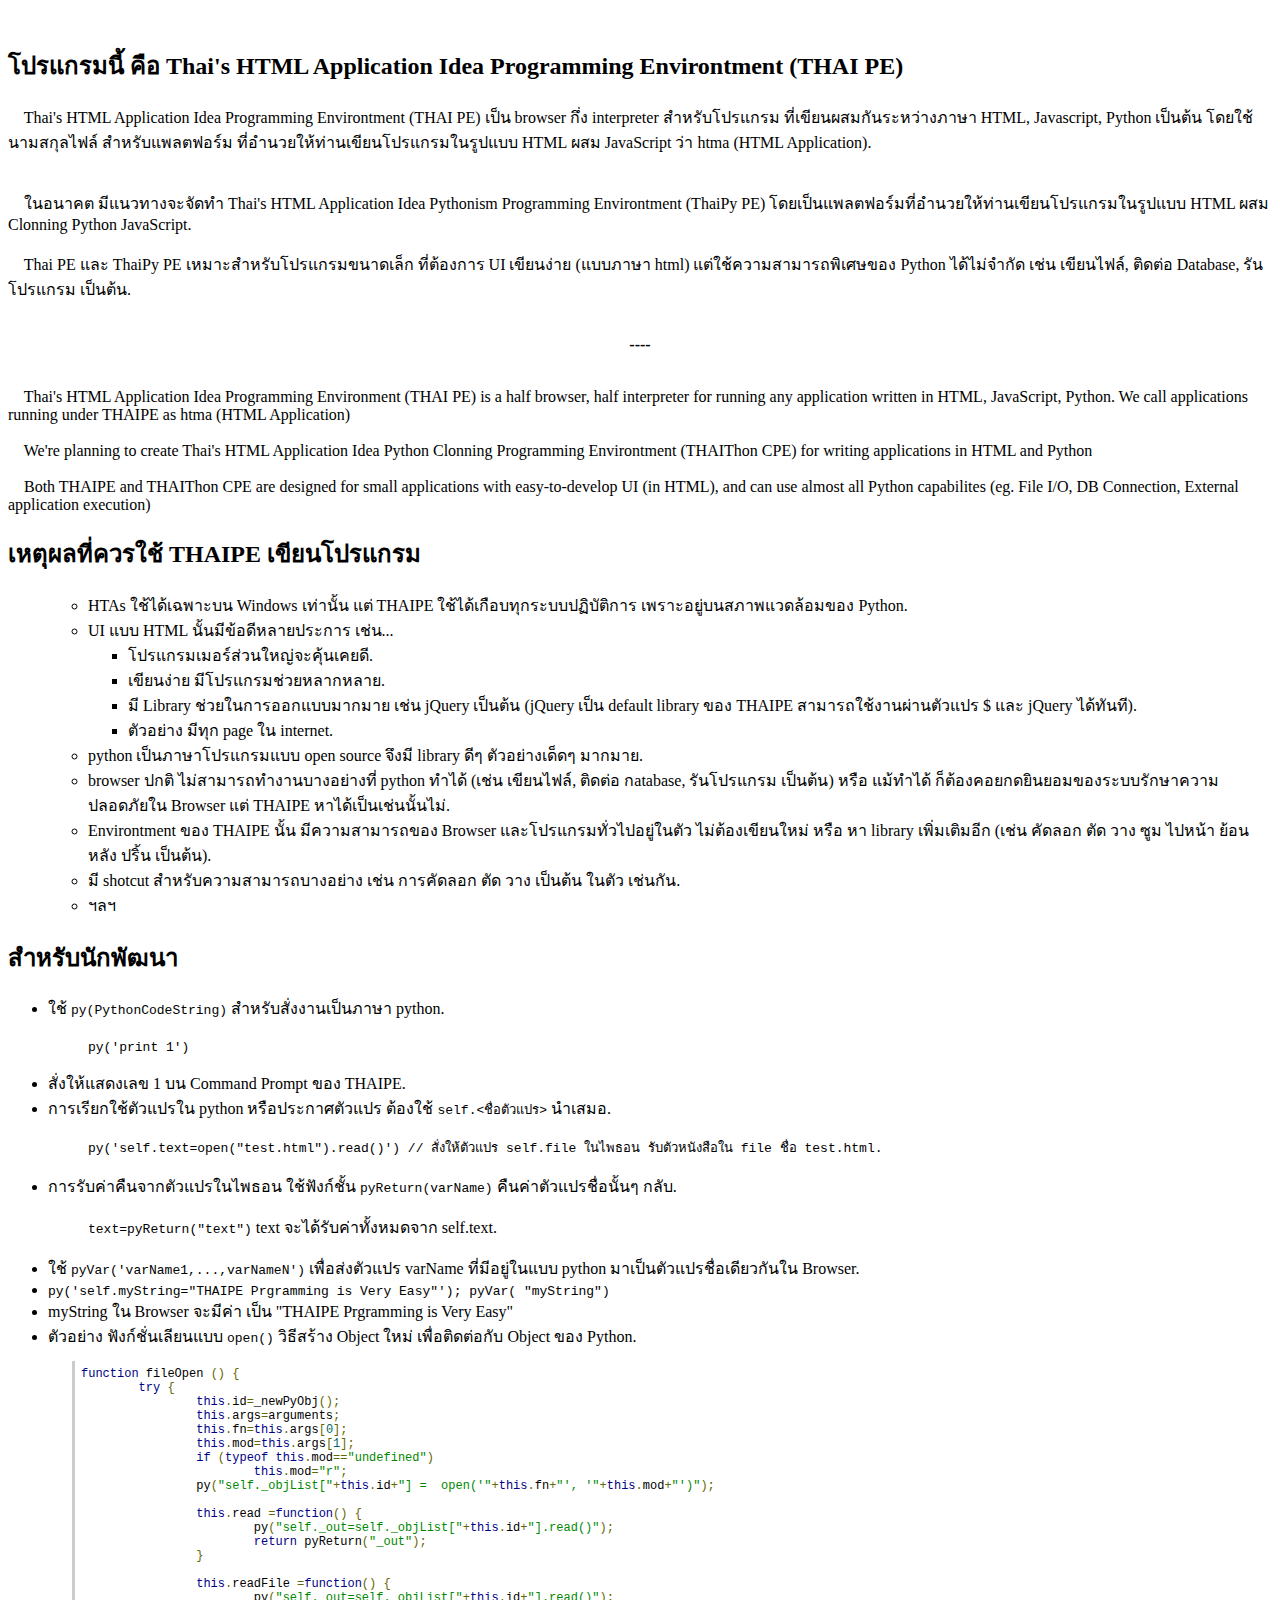
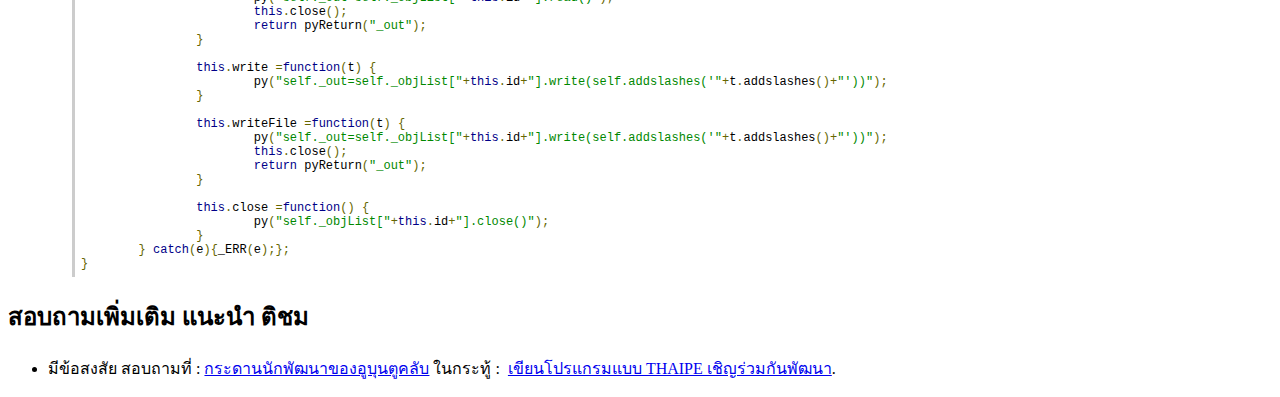
<file: applications/programming/thaipe/example/firstPage.html>
<!DOCTYPE HTML PUBLIC "-//W3C//DTD HTML 4.01//EN" "http://www.w3.org/TR/html4/strict.dtd">
<html><head><title>แนะนำ THAI PE</title>

<meta http-equiv="content-type" content="text/html; charset=utf-8"></head><body>
<div name="indexx">&nbsp;&nbsp; <br>
</div>
<a name="head1"></a><h2><span >โปรแกรมนี้ คือ
Thai's HTML Application Idea Programming Environtment (THAI PE)</span></h2>

<p><span >&nbsp;&nbsp;&nbsp; Thai's HTML
Application Idea Programming Environtment (THAI PE) เป็น browser กึ่ง
interpreter สำหรับโปรแกรม ที่เขียนผสมกันระหว่างภาษา HTML, Javascript,
Python เป็นต้น โดยใช้นามสกุลไฟล์ สำหรับแพลตฟอร์ม
ที่อำนวยให้ท่านเขียนโปรแกรมในรูปแบบ HTML ผสม JavaScript ว่า htma (HTML
Application).<br>
<br>
<br>
&nbsp;&nbsp;&nbsp; ในอนาคต มีแนวทางจะจัดทำ Thai's HTML Application Idea
Pythonism Programming Environtment (ThaiPy PE)
โดยเป็นแพลตฟอร์มที่อำนวยให้ท่านเขียนโปรแกรมในรูปแบบ HTML ผสม Clonning
Python JavaScript.<br>
<br>
&nbsp;&nbsp;&nbsp; Thai PE และ ThaiPy PE เหมาะสำหรับโปรแกรมขนาดเล็ก
ที่ต้องการ UI เขียนง่าย (แบบภาษา html) แต่ใช้ความสามารถพิเศษของ Python
ได้ไม่จำกัด เช่น เขียนไฟล์, ติดต่อ Database, รันโปรแกรม เป็นต้น.<br>
<br>
</span></p>
<div style="text-align: center;"><span style="font-weight: bold;">----</span><br>
<span style="font-weight: bold;"></span></div>
<p><span ><br>
&nbsp;&nbsp;&nbsp; Thai's HTML Application Idea Programming Environment
(THAI PE) is a half browser, half interpreter for running any
application written in HTML, JavaScript, Python. We call applications
running under THAIPE as htma (HTML Application)<br>
<br>
&nbsp;&nbsp;&nbsp; We're planning to create Thai's HTML Application
Idea Python Clonning Programming Environtment (THAIThon CPE) for
writing applications in HTML and Python<br>
<br>
&nbsp;&nbsp;&nbsp; Both THAIPE and THAIThon CPE are designed for small
applications with easy-to-develop UI (in HTML), and can use almost all
Python capabilites (eg. File I/O, DB Connection, External application
execution)</span><br>
</p>


<a name="head2"></a><h2>เหตุผลที่ควรใช้ THAIPE เขียนโปรแกรม<br>
</h2>

<ul><ul ><li>HTAs ใช้ได้เฉพาะบน Windows เท่านั้น แต่ THAIPE ใช้ได้เกือบทุกระบบปฏิบัติการ เพราะอยู่บนสภาพแวดล้อมของ Python.</li><li>UI แบบ HTML นั้นมีข้อดีหลายประการ เช่น...</li>
    <ul>
      <li>โปรแกรมเมอร์ส่วนใหญ่จะคุ้นเคยดี.</li>
      <li>เขียนง่าย มีโปรแกรมช่วยหลากหลาย.</li>
      <li>มี Library ช่วยในการออกแบบมากมาย เช่น jQuery เป็นต้น (jQuery
เป็น default library ของ THAIPE สามารถใช้งานผ่านตัวแปร $ และ jQuery
ได้ทันที).</li>
      <li>ตัวอย่าง มีทุก page ใน internet.</li>
    </ul>
<li>python เป็นภาษาโปรแกรมแบบ open source จึงมี library ดีๆ ตัวอย่างเด็ดๆ มากมาย.</li><li>browser
ปกติ ไม่สามารถทำงานบางอย่างที่ python ทำได้ (เช่น เขียนไฟล์, ติดต่อ
กatabase, รันโปรแกรม เป็นต้น) หรือ แม้ทำได้
ก็ต้องคอยกดยินยอมของระบบรักษาความปลอดภัยใน Browser แต่ THAIPE
หาได้เป็นเช่นนั้นไม่.</li><li>Environtment ของ THAIPE นั้น
มีความสามารถของ Browser และโปรแกรมทั่วไปอยู่ในตัว ไม่ต้องเขียนใหม่ หรือ
หา library เพิ่มเติมอีก (เช่น คัดลอก ตัด วาง ซูม ไปหน้า ย้อนหลัง ปริ้น
เป็นต้น).</li><li>มี shotcut สำหรับความสามารถบางอย่าง เช่น การคัดลอก ตัด วาง เป็นต้น ในตัว เช่นกัน.</li><li>ฯลฯ</li></ul></ul>

<a name="head3"></a><h2>สำหรับนักพัฒนา</h2><ul><li>ใช้<span class="Apple-converted-space">&nbsp;</span><tt style="font-size: 13px;">py(PythonCodeString)</tt><span class="Apple-converted-space">&nbsp;</span>สำหรับสั่งงานเป็นภาษา python.</li><blockquote style="max-width: 65em;"><tt style="font-size: 13px;">py('print 1')</tt></blockquote><li>สั่งให้แสดงเลข 1 บน Command Prompt ของ THAIPE.</li><li>การเรียกใช้ตัวแปรใน python หรือประกาศตัวแปร ต้องใช้<span class="Apple-converted-space">&nbsp;</span><tt style="font-size: 13px;">self.&lt;ชื่อตัวแปร&gt;</tt><span class="Apple-converted-space">&nbsp;</span>นำเสมอ.</li><blockquote style="max-width: 65em;"><tt style="font-size: 13px;">py('self.text=open("test.html").read()') // สั่งให้ตัวแปร self.file ในไพธอน รับตัวหนังสือใน file ชื่อ test.html.</tt></blockquote><li>การรับค่าคืนจากตัวแปรในไพธอน ใช้ฟังก์ชั้น<span class="Apple-converted-space">&nbsp;</span><tt style="font-size: 13px;">pyReturn(varName)</tt><span class="Apple-converted-space">&nbsp;</span>คืนค่าตัวแปรชื่อนั้นๆ กลับ.</li><blockquote style="max-width: 65em;"><tt style="font-size: 13px;">text=pyReturn("text")</tt><span class="Apple-converted-space">&nbsp;</span>text จะได้รับค่าทั้งหมดจาก self.text.</blockquote><li>ใช้<span class="Apple-converted-space">&nbsp;</span><tt style="font-size: 13px;">pyVar('varName1,...,varNameN')</tt><span class="Apple-converted-space">&nbsp;</span>เพื่อส่งตัวแปร varName ที่มีอยู่ในแบบ python มาเป็นตัวแปรชื่อเดียวกันใน Browser.</li><li><tt style="font-size: 13px;">py('self.myString="THAIPE Prgramming is Very Easy"'); pyVar( "myString")</tt></li><li>myString ใน Browser จะมีค่า เป็น "THAIPE Prgramming is Very Easy"</li><li>ตัวอย่าง ฟังก์ชั่นเลียนแบบ<span class="Apple-converted-space">&nbsp;</span><tt style="font-size: 13px;">open()</tt><span class="Apple-converted-space">&nbsp;</span>วิธีสร้าง Object ใหม่ เพื่อติดต่อกับ Object ของ Python.</li><pre class="prettyprint" style="border-left: 3px solid rgb(204, 204, 204); padding: 0.5em; font-size: 12px; margin-left: 2em;"><span class="kwd" style="color: rgb(0, 0, 136);">function</span><span class="pln" style="color: rgb(0, 0, 0);"> fileOpen </span><span class="pun" style="color: rgb(102, 102, 0);">()</span><span class="pln" style="color: rgb(0, 0, 0);"> </span><span class="pun" style="color: rgb(102, 102, 0);">{</span><span class="pln" style="color: rgb(0, 0, 0);"><br>&nbsp; &nbsp; &nbsp; &nbsp; </span><span class="kwd" style="color: rgb(0, 0, 136);">try</span><span class="pln" style="color: rgb(0, 0, 0);"> </span><span class="pun" style="color: rgb(102, 102, 0);">{</span><span class="pln" style="color: rgb(0, 0, 0);"><br>&nbsp; &nbsp; &nbsp; &nbsp; &nbsp; &nbsp; &nbsp; &nbsp; </span><span class="kwd" style="color: rgb(0, 0, 136);">this</span><span class="pun" style="color: rgb(102, 102, 0);">.</span><span class="pln" style="color: rgb(0, 0, 0);">id</span><span class="pun" style="color: rgb(102, 102, 0);">=</span><span class="pln" style="color: rgb(0, 0, 0);">_newPyObj</span><span class="pun" style="color: rgb(102, 102, 0);">();</span><span class="pln" style="color: rgb(0, 0, 0);"><br>&nbsp; &nbsp; &nbsp; &nbsp; &nbsp; &nbsp; &nbsp; &nbsp; </span><span class="kwd" style="color: rgb(0, 0, 136);">this</span><span class="pun" style="color: rgb(102, 102, 0);">.</span><span class="pln" style="color: rgb(0, 0, 0);">args</span><span class="pun" style="color: rgb(102, 102, 0);">=</span><span class="pln" style="color: rgb(0, 0, 0);">arguments</span><span class="pun" style="color: rgb(102, 102, 0);">;</span><span class="pln" style="color: rgb(0, 0, 0);"><br>&nbsp; &nbsp; &nbsp; &nbsp; &nbsp; &nbsp; &nbsp; &nbsp; </span><span class="kwd" style="color: rgb(0, 0, 136);">this</span><span class="pun" style="color: rgb(102, 102, 0);">.</span><span class="pln" style="color: rgb(0, 0, 0);">fn</span><span class="pun" style="color: rgb(102, 102, 0);">=</span><span class="kwd" style="color: rgb(0, 0, 136);">this</span><span class="pun" style="color: rgb(102, 102, 0);">.</span><span class="pln" style="color: rgb(0, 0, 0);">args</span><span class="pun" style="color: rgb(102, 102, 0);">[</span><span class="lit" style="color: rgb(0, 102, 102);">0</span><span class="pun" style="color: rgb(102, 102, 0);">];</span><span class="pln" style="color: rgb(0, 0, 0);"><br>&nbsp; &nbsp; &nbsp; &nbsp; &nbsp; &nbsp; &nbsp; &nbsp; </span><span class="kwd" style="color: rgb(0, 0, 136);">this</span><span class="pun" style="color: rgb(102, 102, 0);">.</span><span class="pln" style="color: rgb(0, 0, 0);">mod</span><span class="pun" style="color: rgb(102, 102, 0);">=</span><span class="kwd" style="color: rgb(0, 0, 136);">this</span><span class="pun" style="color: rgb(102, 102, 0);">.</span><span class="pln" style="color: rgb(0, 0, 0);">args</span><span class="pun" style="color: rgb(102, 102, 0);">[</span><span class="lit" style="color: rgb(0, 102, 102);">1</span><span class="pun" style="color: rgb(102, 102, 0);">];</span><span class="pln" style="color: rgb(0, 0, 0);"><br>&nbsp; &nbsp; &nbsp; &nbsp; &nbsp; &nbsp; &nbsp; &nbsp; </span><span class="kwd" style="color: rgb(0, 0, 136);">if</span><span class="pln" style="color: rgb(0, 0, 0);"> </span><span class="pun" style="color: rgb(102, 102, 0);">(</span><span class="kwd" style="color: rgb(0, 0, 136);">typeof</span><span class="pln" style="color: rgb(0, 0, 0);"> </span><span class="kwd" style="color: rgb(0, 0, 136);">this</span><span class="pun" style="color: rgb(102, 102, 0);">.</span><span class="pln" style="color: rgb(0, 0, 0);">mod</span><span class="pun" style="color: rgb(102, 102, 0);">==</span><span class="str" style="color: rgb(0, 136, 0);">"undefined"</span><span class="pun" style="color: rgb(102, 102, 0);">)</span><span class="pln" style="color: rgb(0, 0, 0);"><br>&nbsp; &nbsp; &nbsp; &nbsp; &nbsp; &nbsp; &nbsp; &nbsp; &nbsp; &nbsp; &nbsp; &nbsp; </span><span class="kwd" style="color: rgb(0, 0, 136);">this</span><span class="pun" style="color: rgb(102, 102, 0);">.</span><span class="pln" style="color: rgb(0, 0, 0);">mod</span><span class="pun" style="color: rgb(102, 102, 0);">=</span><span class="str" style="color: rgb(0, 136, 0);">"r"</span><span class="pun" style="color: rgb(102, 102, 0);">;</span><span class="pln" style="color: rgb(0, 0, 0);"><br>&nbsp; &nbsp; &nbsp; &nbsp; &nbsp; &nbsp; &nbsp; &nbsp; py</span><span class="pun" style="color: rgb(102, 102, 0);">(</span><span class="str" style="color: rgb(0, 136, 0);">"self._objList["</span><span class="pun" style="color: rgb(102, 102, 0);">+</span><span class="kwd" style="color: rgb(0, 0, 136);">this</span><span class="pun" style="color: rgb(102, 102, 0);">.</span><span class="pln" style="color: rgb(0, 0, 0);">id</span><span class="pun" style="color: rgb(102, 102, 0);">+</span><span class="str" style="color: rgb(0, 136, 0);">"] = &nbsp;open('"</span><span class="pun" style="color: rgb(102, 102, 0);">+</span><span class="kwd" style="color: rgb(0, 0, 136);">this</span><span class="pun" style="color: rgb(102, 102, 0);">.</span><span class="pln" style="color: rgb(0, 0, 0);">fn</span><span class="pun" style="color: rgb(102, 102, 0);">+</span><span class="str" style="color: rgb(0, 136, 0);">"', '"</span><span class="pun" style="color: rgb(102, 102, 0);">+</span><span class="kwd" style="color: rgb(0, 0, 136);">this</span><span class="pun" style="color: rgb(102, 102, 0);">.</span><span class="pln" style="color: rgb(0, 0, 0);">mod</span><span class="pun" style="color: rgb(102, 102, 0);">+</span><span class="str" style="color: rgb(0, 136, 0);">"')"</span><span class="pun" style="color: rgb(102, 102, 0);">);</span><span class="pln" style="color: rgb(0, 0, 0);"><br>&nbsp; &nbsp; &nbsp; &nbsp; &nbsp; &nbsp; &nbsp; &nbsp; <br>&nbsp; &nbsp; &nbsp; &nbsp; &nbsp; &nbsp; &nbsp; &nbsp; </span><span class="kwd" style="color: rgb(0, 0, 136);">this</span><span class="pun" style="color: rgb(102, 102, 0);">.</span><span class="pln" style="color: rgb(0, 0, 0);">read </span><span class="pun" style="color: rgb(102, 102, 0);">=</span><span class="kwd" style="color: rgb(0, 0, 136);">function</span><span class="pun" style="color: rgb(102, 102, 0);">()</span><span class="pln" style="color: rgb(0, 0, 0);"> </span><span class="pun" style="color: rgb(102, 102, 0);">{</span><span class="pln" style="color: rgb(0, 0, 0);"><br>&nbsp; &nbsp; &nbsp; &nbsp; &nbsp; &nbsp; &nbsp; &nbsp; &nbsp; &nbsp; &nbsp; &nbsp; py</span><span class="pun" style="color: rgb(102, 102, 0);">(</span><span class="str" style="color: rgb(0, 136, 0);">"self._out=self._objList["</span><span class="pun" style="color: rgb(102, 102, 0);">+</span><span class="kwd" style="color: rgb(0, 0, 136);">this</span><span class="pun" style="color: rgb(102, 102, 0);">.</span><span class="pln" style="color: rgb(0, 0, 0);">id</span><span class="pun" style="color: rgb(102, 102, 0);">+</span><span class="str" style="color: rgb(0, 136, 0);">"].read()"</span><span class="pun" style="color: rgb(102, 102, 0);">);</span><span class="pln" style="color: rgb(0, 0, 0);"><br>&nbsp; &nbsp; &nbsp; &nbsp; &nbsp; &nbsp; &nbsp; &nbsp; &nbsp; &nbsp; &nbsp; &nbsp; </span><span class="kwd" style="color: rgb(0, 0, 136);">return</span><span class="pln" style="color: rgb(0, 0, 0);"> pyReturn</span><span class="pun" style="color: rgb(102, 102, 0);">(</span><span class="str" style="color: rgb(0, 136, 0);">"_out"</span><span class="pun" style="color: rgb(102, 102, 0);">);</span><span class="pln" style="color: rgb(0, 0, 0);"><br>&nbsp; &nbsp; &nbsp; &nbsp; &nbsp; &nbsp; &nbsp; &nbsp; </span><span class="pun" style="color: rgb(102, 102, 0);">}</span><span class="pln" style="color: rgb(0, 0, 0);"><br><br>&nbsp; &nbsp; &nbsp; &nbsp; &nbsp; &nbsp; &nbsp; &nbsp; </span><span class="kwd" style="color: rgb(0, 0, 136);">this</span><span class="pun" style="color: rgb(102, 102, 0);">.</span><span class="pln" style="color: rgb(0, 0, 0);">readFile </span><span class="pun" style="color: rgb(102, 102, 0);">=</span><span class="kwd" style="color: rgb(0, 0, 136);">function</span><span class="pun" style="color: rgb(102, 102, 0);">()</span><span class="pln" style="color: rgb(0, 0, 0);"> </span><span class="pun" style="color: rgb(102, 102, 0);">{</span><span class="pln" style="color: rgb(0, 0, 0);"><br>&nbsp; &nbsp; &nbsp; &nbsp; &nbsp; &nbsp; &nbsp; &nbsp; &nbsp; &nbsp; &nbsp; &nbsp; py</span><span class="pun" style="color: rgb(102, 102, 0);">(</span><span class="str" style="color: rgb(0, 136, 0);">"self._out=self._objList["</span><span class="pun" style="color: rgb(102, 102, 0);">+</span><span class="kwd" style="color: rgb(0, 0, 136);">this</span><span class="pun" style="color: rgb(102, 102, 0);">.</span><span class="pln" style="color: rgb(0, 0, 0);">id</span><span class="pun" style="color: rgb(102, 102, 0);">+</span><span class="str" style="color: rgb(0, 136, 0);">"].read()"</span><span class="pun" style="color: rgb(102, 102, 0);">);</span><span class="pln" style="color: rgb(0, 0, 0);"><br>&nbsp; &nbsp; &nbsp; &nbsp; &nbsp; &nbsp; &nbsp; &nbsp; &nbsp; &nbsp; &nbsp; &nbsp; </span><span class="kwd" style="color: rgb(0, 0, 136);">this</span><span class="pun" style="color: rgb(102, 102, 0);">.</span><span class="pln" style="color: rgb(0, 0, 0);">close</span><span class="pun" style="color: rgb(102, 102, 0);">();</span><span class="pln" style="color: rgb(0, 0, 0);"><br>&nbsp; &nbsp; &nbsp; &nbsp; &nbsp; &nbsp; &nbsp; &nbsp; &nbsp; &nbsp; &nbsp; &nbsp; </span><span class="kwd" style="color: rgb(0, 0, 136);">return</span><span class="pln" style="color: rgb(0, 0, 0);"> pyReturn</span><span class="pun" style="color: rgb(102, 102, 0);">(</span><span class="str" style="color: rgb(0, 136, 0);">"_out"</span><span class="pun" style="color: rgb(102, 102, 0);">);</span><span class="pln" style="color: rgb(0, 0, 0);"><br>&nbsp; &nbsp; &nbsp; &nbsp; &nbsp; &nbsp; &nbsp; &nbsp; </span><span class="pun" style="color: rgb(102, 102, 0);">}</span><span class="pln" style="color: rgb(0, 0, 0);"><br>&nbsp; &nbsp; &nbsp; &nbsp; &nbsp; &nbsp; &nbsp; &nbsp; <br>&nbsp; &nbsp; &nbsp; &nbsp; &nbsp; &nbsp; &nbsp; &nbsp; </span><span class="kwd" style="color: rgb(0, 0, 136);">this</span><span class="pun" style="color: rgb(102, 102, 0);">.</span><span class="pln" style="color: rgb(0, 0, 0);">write </span><span class="pun" style="color: rgb(102, 102, 0);">=</span><span class="kwd" style="color: rgb(0, 0, 136);">function</span><span class="pun" style="color: rgb(102, 102, 0);">(</span><span class="pln" style="color: rgb(0, 0, 0);">t</span><span class="pun" style="color: rgb(102, 102, 0);">)</span><span class="pln" style="color: rgb(0, 0, 0);"> </span><span class="pun" style="color: rgb(102, 102, 0);">{</span><span class="pln" style="color: rgb(0, 0, 0);"><br>&nbsp; &nbsp; &nbsp; &nbsp; &nbsp; &nbsp; &nbsp; &nbsp; &nbsp; &nbsp; &nbsp; &nbsp; py</span><span class="pun" style="color: rgb(102, 102, 0);">(</span><span class="str" style="color: rgb(0, 136, 0);">"self._out=self._objList["</span><span class="pun" style="color: rgb(102, 102, 0);">+</span><span class="kwd" style="color: rgb(0, 0, 136);">this</span><span class="pun" style="color: rgb(102, 102, 0);">.</span><span class="pln" style="color: rgb(0, 0, 0);">id</span><span class="pun" style="color: rgb(102, 102, 0);">+</span><span class="str" style="color: rgb(0, 136, 0);">"].write(self.addslashes('"</span><span class="pun" style="color: rgb(102, 102, 0);">+</span><span class="pln" style="color: rgb(0, 0, 0);">t</span><span class="pun" style="color: rgb(102, 102, 0);">.</span><span class="pln" style="color: rgb(0, 0, 0);">addslashes</span><span class="pun" style="color: rgb(102, 102, 0);">()+</span><span class="str" style="color: rgb(0, 136, 0);">"'))"</span><span class="pun" style="color: rgb(102, 102, 0);">);</span><span class="pln" style="color: rgb(0, 0, 0);"><br>&nbsp; &nbsp; &nbsp; &nbsp; &nbsp; &nbsp; &nbsp; &nbsp; </span><span class="pun" style="color: rgb(102, 102, 0);">}</span><span class="pln" style="color: rgb(0, 0, 0);"><br>&nbsp; &nbsp; &nbsp; &nbsp; &nbsp; &nbsp; &nbsp; &nbsp; <br>&nbsp; &nbsp; &nbsp; &nbsp; &nbsp; &nbsp; &nbsp; &nbsp; </span><span class="kwd" style="color: rgb(0, 0, 136);">this</span><span class="pun" style="color: rgb(102, 102, 0);">.</span><span class="pln" style="color: rgb(0, 0, 0);">writeFile </span><span class="pun" style="color: rgb(102, 102, 0);">=</span><span class="kwd" style="color: rgb(0, 0, 136);">function</span><span class="pun" style="color: rgb(102, 102, 0);">(</span><span class="pln" style="color: rgb(0, 0, 0);">t</span><span class="pun" style="color: rgb(102, 102, 0);">)</span><span class="pln" style="color: rgb(0, 0, 0);"> </span><span class="pun" style="color: rgb(102, 102, 0);">{</span><span class="pln" style="color: rgb(0, 0, 0);"><br>&nbsp; &nbsp; &nbsp; &nbsp; &nbsp; &nbsp; &nbsp; &nbsp; &nbsp; &nbsp; &nbsp; &nbsp; py</span><span class="pun" style="color: rgb(102, 102, 0);">(</span><span class="str" style="color: rgb(0, 136, 0);">"self._out=self._objList["</span><span class="pun" style="color: rgb(102, 102, 0);">+</span><span class="kwd" style="color: rgb(0, 0, 136);">this</span><span class="pun" style="color: rgb(102, 102, 0);">.</span><span class="pln" style="color: rgb(0, 0, 0);">id</span><span class="pun" style="color: rgb(102, 102, 0);">+</span><span class="str" style="color: rgb(0, 136, 0);">"].write(self.addslashes('"</span><span class="pun" style="color: rgb(102, 102, 0);">+</span><span class="pln" style="color: rgb(0, 0, 0);">t</span><span class="pun" style="color: rgb(102, 102, 0);">.</span><span class="pln" style="color: rgb(0, 0, 0);">addslashes</span><span class="pun" style="color: rgb(102, 102, 0);">()+</span><span class="str" style="color: rgb(0, 136, 0);">"'))"</span><span class="pun" style="color: rgb(102, 102, 0);">);</span><span class="pln" style="color: rgb(0, 0, 0);"><br>&nbsp; &nbsp; &nbsp; &nbsp; &nbsp; &nbsp; &nbsp; &nbsp; &nbsp; &nbsp; &nbsp; &nbsp; </span><span class="kwd" style="color: rgb(0, 0, 136);">this</span><span class="pun" style="color: rgb(102, 102, 0);">.</span><span class="pln" style="color: rgb(0, 0, 0);">close</span><span class="pun" style="color: rgb(102, 102, 0);">();</span><span class="pln" style="color: rgb(0, 0, 0);"><br>&nbsp; &nbsp; &nbsp; &nbsp; &nbsp; &nbsp; &nbsp; &nbsp; &nbsp; &nbsp; &nbsp; &nbsp; </span><span class="kwd" style="color: rgb(0, 0, 136);">return</span><span class="pln" style="color: rgb(0, 0, 0);"> pyReturn</span><span class="pun" style="color: rgb(102, 102, 0);">(</span><span class="str" style="color: rgb(0, 136, 0);">"_out"</span><span class="pun" style="color: rgb(102, 102, 0);">);</span><span class="pln" style="color: rgb(0, 0, 0);"><br>&nbsp; &nbsp; &nbsp; &nbsp; &nbsp; &nbsp; &nbsp; &nbsp; </span><span class="pun" style="color: rgb(102, 102, 0);">}</span><span class="pln" style="color: rgb(0, 0, 0);"><br>&nbsp; &nbsp; &nbsp; &nbsp; &nbsp; &nbsp; &nbsp; &nbsp; <br>&nbsp; &nbsp; &nbsp; &nbsp; &nbsp; &nbsp; &nbsp; &nbsp; </span><span class="kwd" style="color: rgb(0, 0, 136);">this</span><span class="pun" style="color: rgb(102, 102, 0);">.</span><span class="pln" style="color: rgb(0, 0, 0);">close </span><span class="pun" style="color: rgb(102, 102, 0);">=</span><span class="kwd" style="color: rgb(0, 0, 136);">function</span><span class="pun" style="color: rgb(102, 102, 0);">()</span><span class="pln" style="color: rgb(0, 0, 0);"> </span><span class="pun" style="color: rgb(102, 102, 0);">{</span><span class="pln" style="color: rgb(0, 0, 0);"><br>&nbsp; &nbsp; &nbsp; &nbsp; &nbsp; &nbsp; &nbsp; &nbsp; &nbsp; &nbsp; &nbsp; &nbsp; py</span><span class="pun" style="color: rgb(102, 102, 0);">(</span><span class="str" style="color: rgb(0, 136, 0);">"self._objList["</span><span class="pun" style="color: rgb(102, 102, 0);">+</span><span class="kwd" style="color: rgb(0, 0, 136);">this</span><span class="pun" style="color: rgb(102, 102, 0);">.</span><span class="pln" style="color: rgb(0, 0, 0);">id</span><span class="pun" style="color: rgb(102, 102, 0);">+</span><span class="str" style="color: rgb(0, 136, 0);">"].close()"</span><span class="pun" style="color: rgb(102, 102, 0);">);</span><span class="pln" style="color: rgb(0, 0, 0);"><br>&nbsp; &nbsp; &nbsp; &nbsp; &nbsp; &nbsp; &nbsp; &nbsp; </span><span class="pun" style="color: rgb(102, 102, 0);">}</span><span class="pln" style="color: rgb(0, 0, 0);"><br>&nbsp; &nbsp; &nbsp; &nbsp; </span><span class="pun" style="color: rgb(102, 102, 0);">}</span><span class="pln" style="color: rgb(0, 0, 0);"> </span><span class="kwd" style="color: rgb(0, 0, 136);">catch</span><span class="pun" style="color: rgb(102, 102, 0);">(</span><span class="pln" style="color: rgb(0, 0, 0);">e</span><span class="pun" style="color: rgb(102, 102, 0);">){</span><span class="pln" style="color: rgb(0, 0, 0);">_ERR</span><span class="pun" style="color: rgb(102, 102, 0);">(</span><span class="pln" style="color: rgb(0, 0, 0);">e</span><span class="pun" style="color: rgb(102, 102, 0);">);};</span><span class="pln" style="color: rgb(0, 0, 0);"><br></span><span class="pun" style="color: rgb(102, 102, 0);">}</span></pre></ul><a name="head4"></a><h2>สอบถามเพิ่มเติม แนะนำ ติชม</h2>

<ul>

  <li>มีข้อสงสัย สอบถามที่ : <a href="http://forum.ubuntuclub.com/forum/board,8.0/wap2.html" target="_blank">กระดานนักพัฒนาของอูบุนตูคลับ</a> ในกระทู้ :&nbsp; <a href="http://forum.ubuntuclub.com/forum/topic,18908.0.html">เขียนโปรแกรมแบบ THAIPE เชิญร่วมกันพัฒนา</a>.<span class="Apple-style-span" style="border-collapse: separate; color: rgb(0, 0, 0); font-family: Norasi; font-style: normal; font-variant: normal; font-weight: normal; letter-spacing: normal; line-height: normal; orphans: 2; text-indent: 0px; text-transform: none; white-space: normal; widows: 2; word-spacing: 0px; font-size: medium;"><span class="Apple-style-span" style="color: rgb(68, 68, 68); font-family: Verdana,Helvetica,sans-serif; font-size: 15px;"></span></span><span class="Apple-style-span" style="border-collapse: separate; color: rgb(0, 0, 0); font-family: Norasi; font-style: normal; font-variant: normal; font-weight: normal; letter-spacing: normal; line-height: normal; orphans: 2; text-indent: 0px; text-transform: none; white-space: normal; widows: 2; word-spacing: 0px; font-size: medium;"><span class="Apple-style-span" style="color: rgb(68, 68, 68); font-family: Verdana,Helvetica,sans-serif; font-size: 15px;"></span></span><a href="http://forum.ubuntuclub.com/forum/topic,18556.0.html"><span style="font-weight: bold;"></span></a></li>
  
</ul>

<span style="font-weight: bold; font-style: italic;"><span style="font-weight: bold;"></span></span><span class="Apple-style-span" style="border-collapse: separate; color: rgb(0, 0, 0); font-family: Norasi; font-style: normal; font-variant: normal; font-weight: normal; letter-spacing: normal; line-height: normal; orphans: 2; text-indent: 0px; text-transform: none; white-space: normal; widows: 2; word-spacing: 0px; font-size: medium;"><span class="Apple-style-span" style="font-family: monospace;"><span class="webkit-html-tag"></span> </span></span>

</body></html>
</file>
